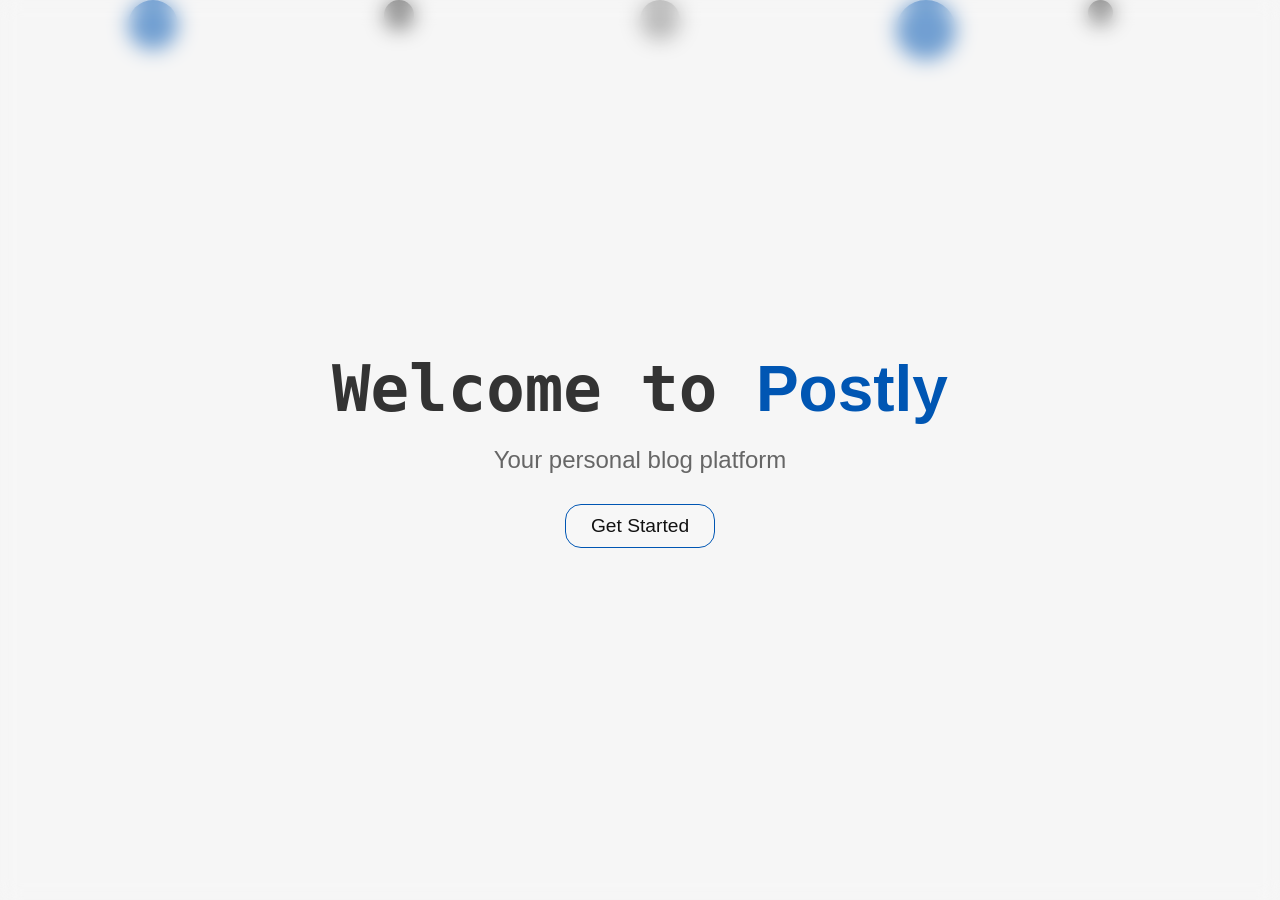
<file: index.html>
<!DOCTYPE html>
<html lang="en">
<head>
    <meta charset="UTF-8">
    <meta name="viewport" content="width=device-width, initial-scale=1.0">
    <title>Postly - Welcome</title>
    <link rel="stylesheet" href="style.css">
</head>
<body>
    <div class="bubbles">
        <div class="bubble"></div>
        <div class="bubble"></div>
        <div class="bubble"></div>
        <div class="bubble"></div>
        <div class="bubble"></div>
    </div>

    <div class="md">
        <h1>Welcome to <span>Postly</span></h1>
        <p>Your personal blog platform</p>
        <div class="btn">
            <a href="login-sign.html"><button>Get Started</button></a>
        </div>
    </div>
</body>
</html>
</file>
<file: style.css>
*{
    margin: 0;
    padding: 0;
    box-sizing: border-box;
    font-family: poppins, sans-serif;
}

/* Body */
body{
    background-color: #f5f5f5;
    overflow: hidden; 
}


.bubbles {
    position: fixed;
    top: 0;
    left: 0;
    width: 100%;
    height: 100%;
    z-index: -1;
    pointer-events: none; 
}

/* Each bubble */
.bubble {
    position: absolute;
    border-radius: 50%;
    opacity: 0.6;
    animation: float 10s infinite ease-in-out, fade 5s infinite alternate;
}


.bubble:nth-child(1){ width: 50px; height: 50px; background-color: #0056b3; left: 10%; animation-delay: 0s;}
.bubble:nth-child(2){ width: 30px; height: 30px; background-color: #333; left: 30%; animation-delay: 2s;}
.bubble:nth-child(3){ width: 40px; height: 40px; background-color: #888; left: 50%; animation-delay: 4s;}
.bubble:nth-child(4){ width: 60px; height: 60px; background-color: #0056b3; left: 70%; animation-delay: 1s;}
.bubble:nth-child(5){ width: 25px; height: 25px; background-color: #333; left: 85%; animation-delay: 3s;}


@keyframes float {
    0% { transform: translateY(100vh) scale(1);}
    50% { transform: translateY(50vh) scale(1.1);}
    100% { transform: translateY(-20vh) scale(1);}
}


@keyframes fade {
    0% { opacity: 0.3; }
    50% { opacity: 0.7; }
    100% { opacity: 0.3; }
}

/* Main content */
.md{
    display: flex;
    flex-direction: column;
    align-items: center;
    justify-content: center;
    height: 100vh; 
    width: 100vw;  
    backdrop-filter: blur(10px);
    background-color: rgba(255,255,255,0.1); /* Transparent blur */
    text-align: center;
    padding: 20px;
}

/* Text styles */
.md h1{
    font-size: 4rem;
    color: #333;
    font-family: monospace;
}
.md h1 span{
    color: #0056b3;
}
.md p{
    font-size: 1.5rem;
    color: #666;
    margin-top: 20px;
    font-family: 'Lucida Sans', 'Lucida Sans Regular', 'Lucida Grande', 'Lucida Sans Unicode', Geneva, Verdana, sans-serif;
}


.btn{
    margin-top: 30px;
}
.btn button{
    padding: 10px 25px;
    font-size: 1.2rem;
    color: #111;
    border-radius: 16px;
    background-color: rgba(255,255,255,0.1);
    backdrop-filter: blur(15px);
    border: 1.2px solid #0056b3;
    cursor: pointer;
    transition: all 0.35s ease-in-out;
}
.btn button:hover{
    background-color: #0056b3;
    color: white;
    transform: scale(1.2);
}


.md{
    animation: fadeIn 2s ease forwards;
}
@keyframes fadeIn{
    0% { opacity: 0; transform: translateY(30px);}
    100% { opacity: 1; transform: translateY(0);}
}
</file>
